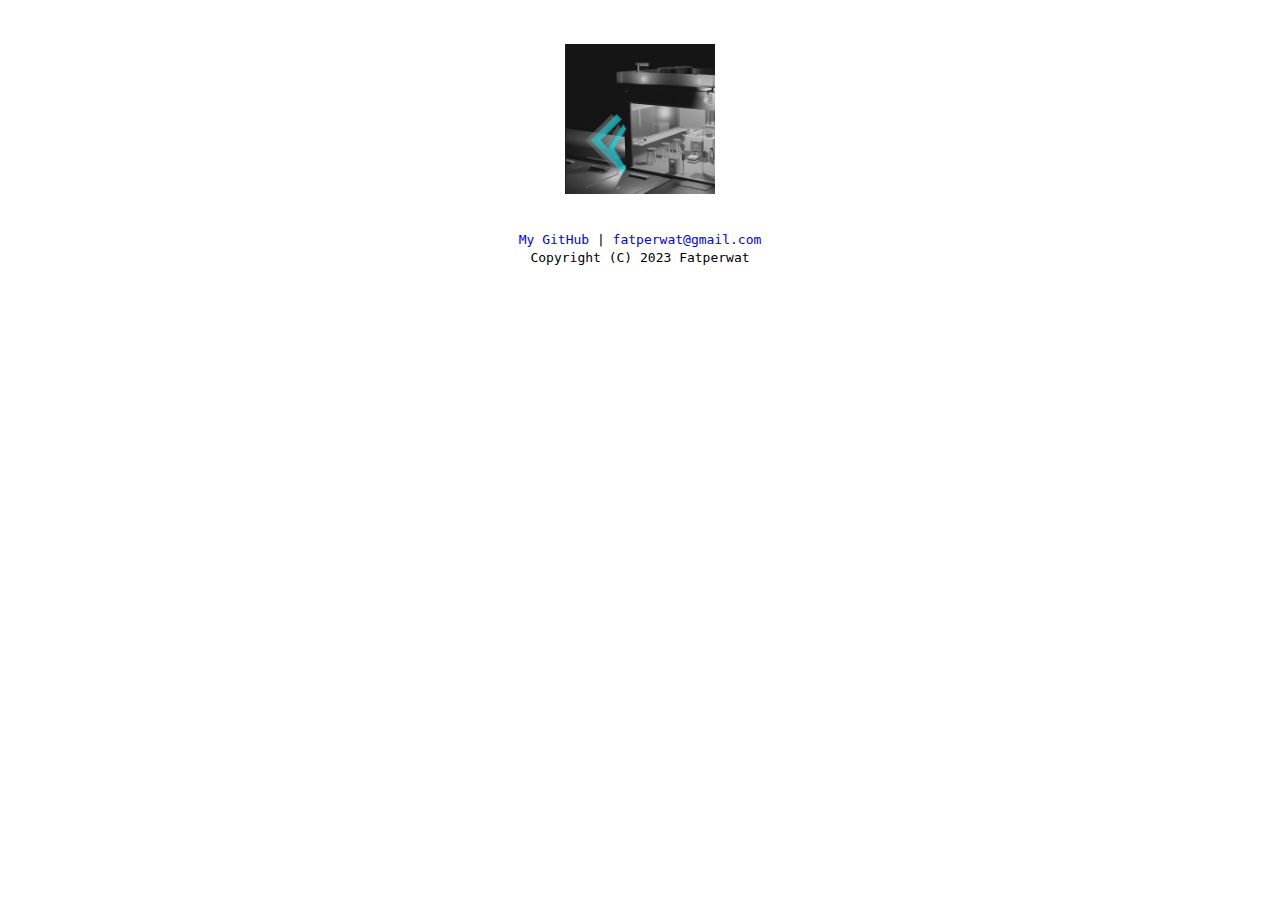
<file: index.html>
<!doctype html>

<!-- this is a comment for human! -->

<html lang="en">

  <header>
    <title>Fatperwat's Portal</title>
    <link rel="stylesheet" href="css/master.css">
    <link rel="FaviconIcon" href="favicon.ico" type="image/x-icon">
    <link rel="shortcut" href="favicon.ico" type="image/x-icon">
    <meta name="viewport" content='widht-device-width, initial-scale=1, shrink-to-fit=no'>
    <meta name="name" conent="Fatperwat's Portal">
    <meta name="robots" content"noindex, nofollow">
  </header>

  <body>

  <br><br>
  <img src="images\fatperwat_logo.jpg" width="150" height="150"><br>
    
    <footer>
      <code><a href="https://github.com/Fatperwat">My GitHub</a> | <a href="mailto:fatperwat@gmail.com">fatperwat@gmail.com</a></code><br>
      <code>Copyright (C) 2023 Fatperwat</code>

    </footer>

</html>
</file>
<file: css/master.css>
/* Cascading stylesheet for the website */

/* Text inside these asterisks and slashes are comments for human */

  a {
    color: blue;/* set the text color to blue here */
    text-decoration: none; /* This means we do not want hyperlinks to be underlined */
  }

  a:hover {
    color: red;/* set the text color to red here */
    text-decoration: none; /* This means we do not want hyperlinks to be underlined */
  }

  body {
    background-color: white;/* set the background color here */
    color: black;/* set the text color to black here */
    font-family: Arial, Helvetica, sans-serif;/* set the font here */
    text-align: center;/* set the text alignment here */
   }

  footer {
    margin-top: 2rem;
    margin-bottom: 2rem;
  }

  h1 {
    margin-bottom: 0.5rem;
    margin-top: 3rem;
   }

  h2 {
    color: #075AAB; /* set the text color of to #075AAB here */
    /* set both the bottom margin and top margin to 2.5rem here */
    margin-bottom: 2.5rem;
    margin-top: 2.5rem;
   }

  h3 {
    margin-bottom: 0;
    margin-top: 2rem;
  }

  h4 {
    margin-bottom: 1rem;
    margin-top: 0.5rem;
  }

  h5 {
    margin-top: 0.5rem;
  }

  hr {
    margin-bottom: 3rem;
    margin-top: 3rem;
  }

  /* this controls how the bullet points in the resume page looks */
  ul {
    display: table;
    margin: 0 auto;
    text-align: left;
  }
</file>
